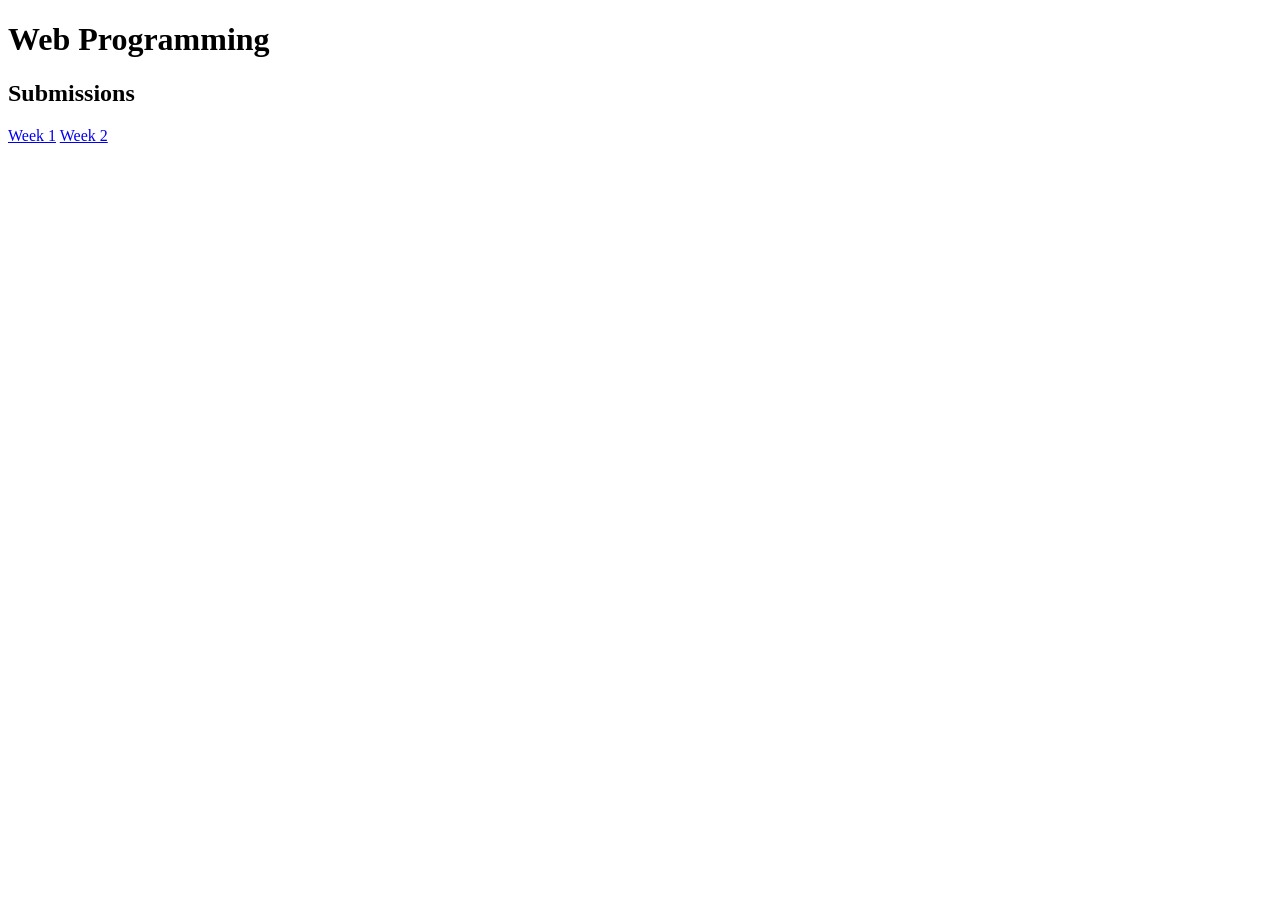
<file: index.html>
<!DOCTYPE html>
<html>
<head>
<title>Don Mariano Mariacos Memorial State University</title>
</head>
<body>
<header>
</header>

<main> <h1>Web Programming</h1>
    <h2>Submissions</h2>

    <a href="Week1/week1.html">Week 1</a>
    <a href="Week2/week2.html">Week 2</a>

</main>
</body>
</html>
</file>
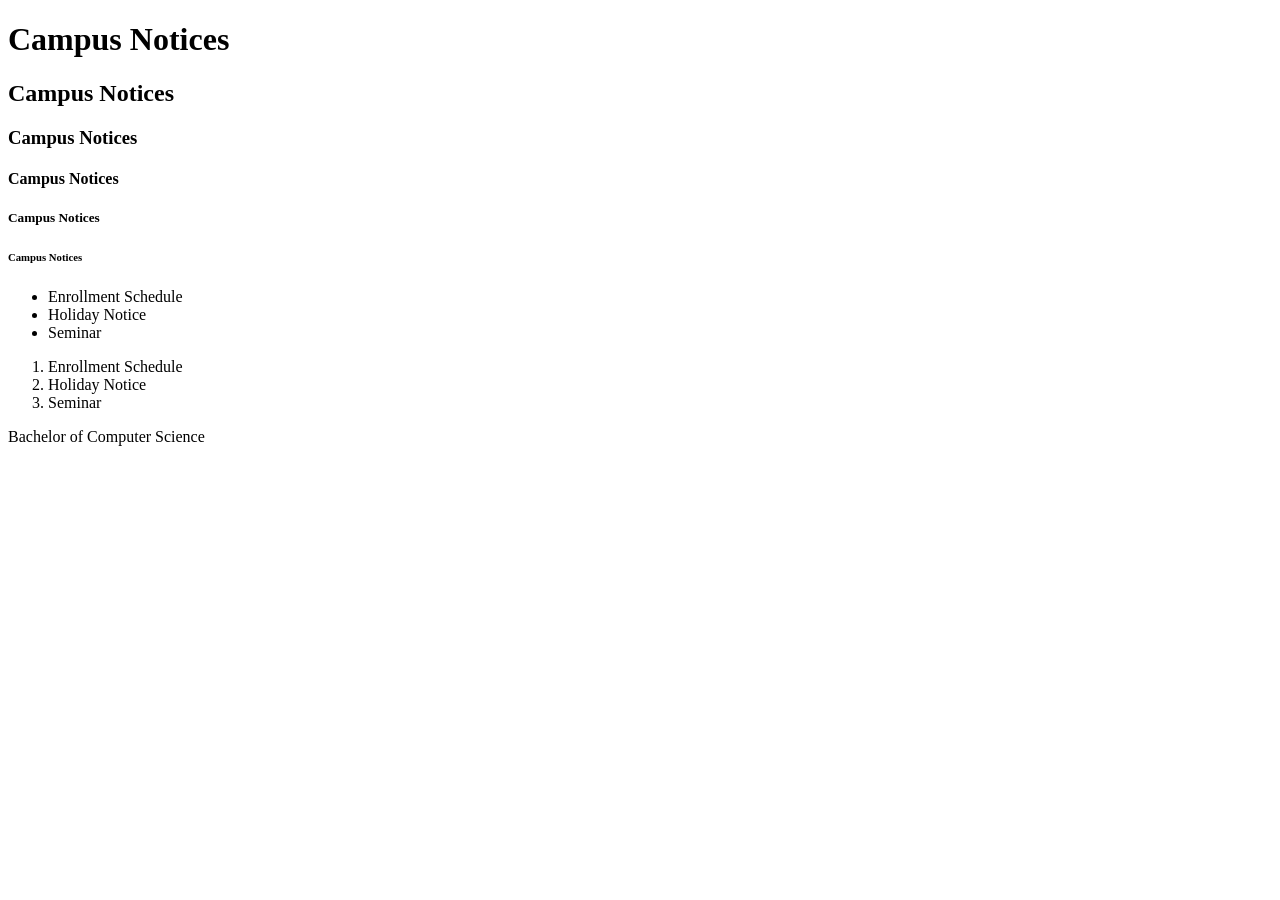
<file: Cayat.html>
<!DOCTYPE html>
<html>
<head>
<title>Don Mariano Mariacos Memorial State University</title>
</head>
<body>

<h1>Campus Notices</h1>
<h2>Campus Notices</h2>
<h3>Campus Notices</h3>
<h4>Campus Notices</h4>
<h5>Campus Notices</h5>
<h6>Campus Notices</h6>


<ul>
    <li>Enrollment Schedule</li>
    <li>Holiday Notice</li>
    <li>Seminar</li>

</ul>   

<ol>
    <li>Enrollment Schedule</li>
    <li>Holiday Notice</li>
    <li>Seminar</li>    
</ol>
<p>Bachelor of Computer Science</p>

</body>
</html>
</file>
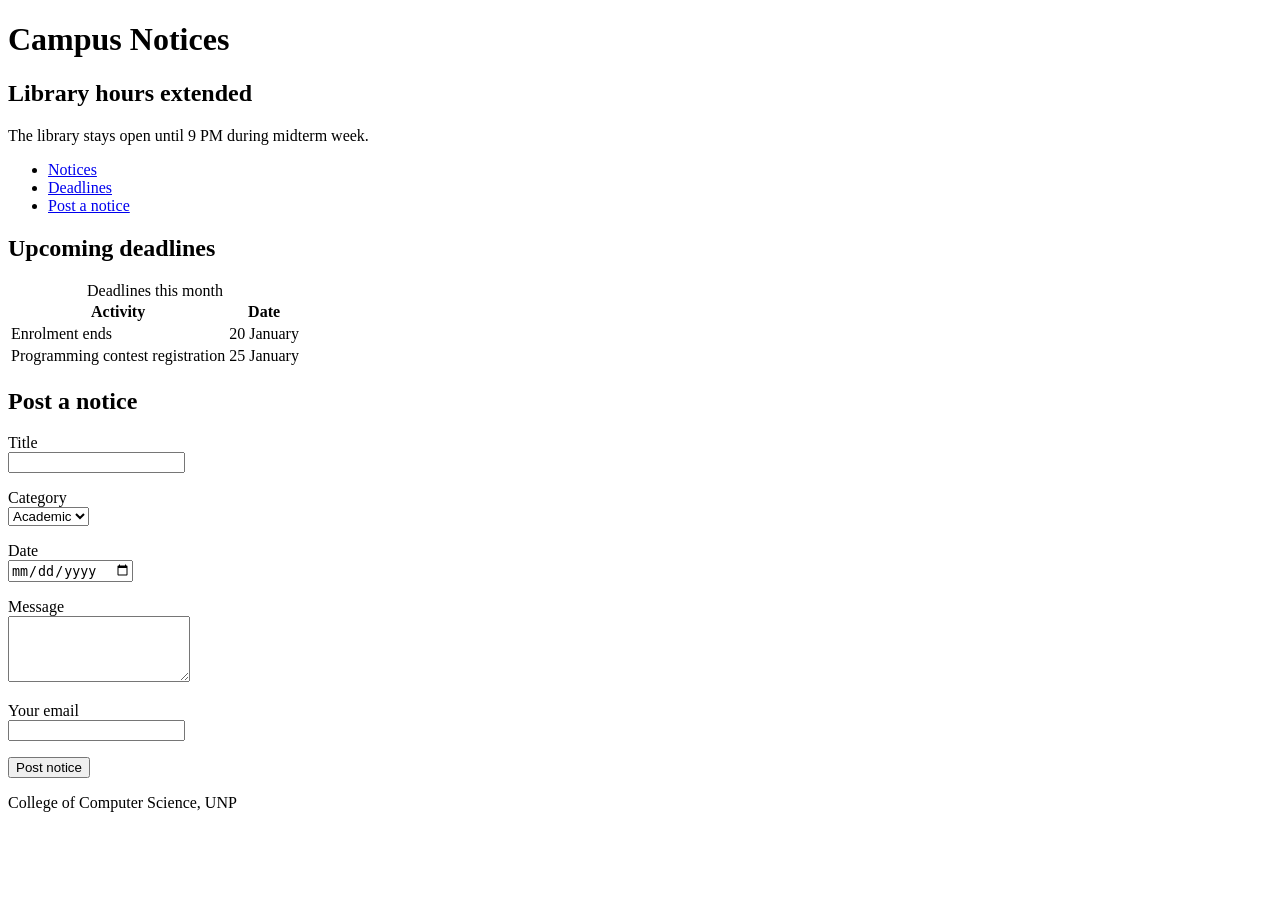
<file: Week1/week1.html>
<!DOCTYPE html>
<html lang="en">
<head>
  <meta charset="utf-8">
  <meta name="viewport" content="width=device-width, initial-scale=1">
  <title>Campus Notices</title>
  
</head>
<body>
  <header>
    <h1>Campus Notices</h1>
  </header>
  <main>
    <article class="notice">
      <h2>Library hours extended</h2>
      <p>The library stays open until 9 PM during midterm week.</p>
    </article>
  </main>
  <nav aria-label="Main">
  <ul>
    <li><a href="#notices">Notices</a></li>
    <li><a href="#deadlines">Deadlines</a></li>
    <li><a href="#submit">Post a notice</a></li>
  </ul>
</nav>

<section id="deadlines">
  <h2>Upcoming deadlines</h2>
  <table>
    <caption>Deadlines this month</caption>
    <thead>
      <tr><th scope="col">Activity</th><th scope="col">Date</th></tr>
    </thead>
    <tbody>
      <tr><td>Enrolment ends</td><td>20 January</td></tr>
      <tr><td>Programming contest registration</td><td>25 January</td></tr>
    </tbody>
  </table>
</section>
<section id="submit">
  <h2>Post a notice</h2>
  <form action="#" method="post">
    <p>
      <label for="title">Title</label><br>
      <input type="text" id="title" name="title" required maxlength="100">
    </p>
    <p>
      <label for="category">Category</label><br>
      <select id="category" name="category">
        <option value="academic">Academic</option>
        <option value="event">Event</option>
        <option value="general">General</option>
      </select>
    </p>
    <p>
      <label for="date">Date</label><br>
      <input type="date" id="date" name="date">
    </p>
    <p>
      <label for="message">Message</label><br>
      <textarea id="message" name="message" rows="4" required></textarea>
    </p>
    <p>
      <label for="email">Your email</label><br>
      <input type="email" id="email" name="email" required>
    </p>
    <button type="submit">Post notice</button>
  </form>
</section>
  <footer>
    <p>College of Computer Science, UNP</p>
  </footer>
</body>
</html>
</file>
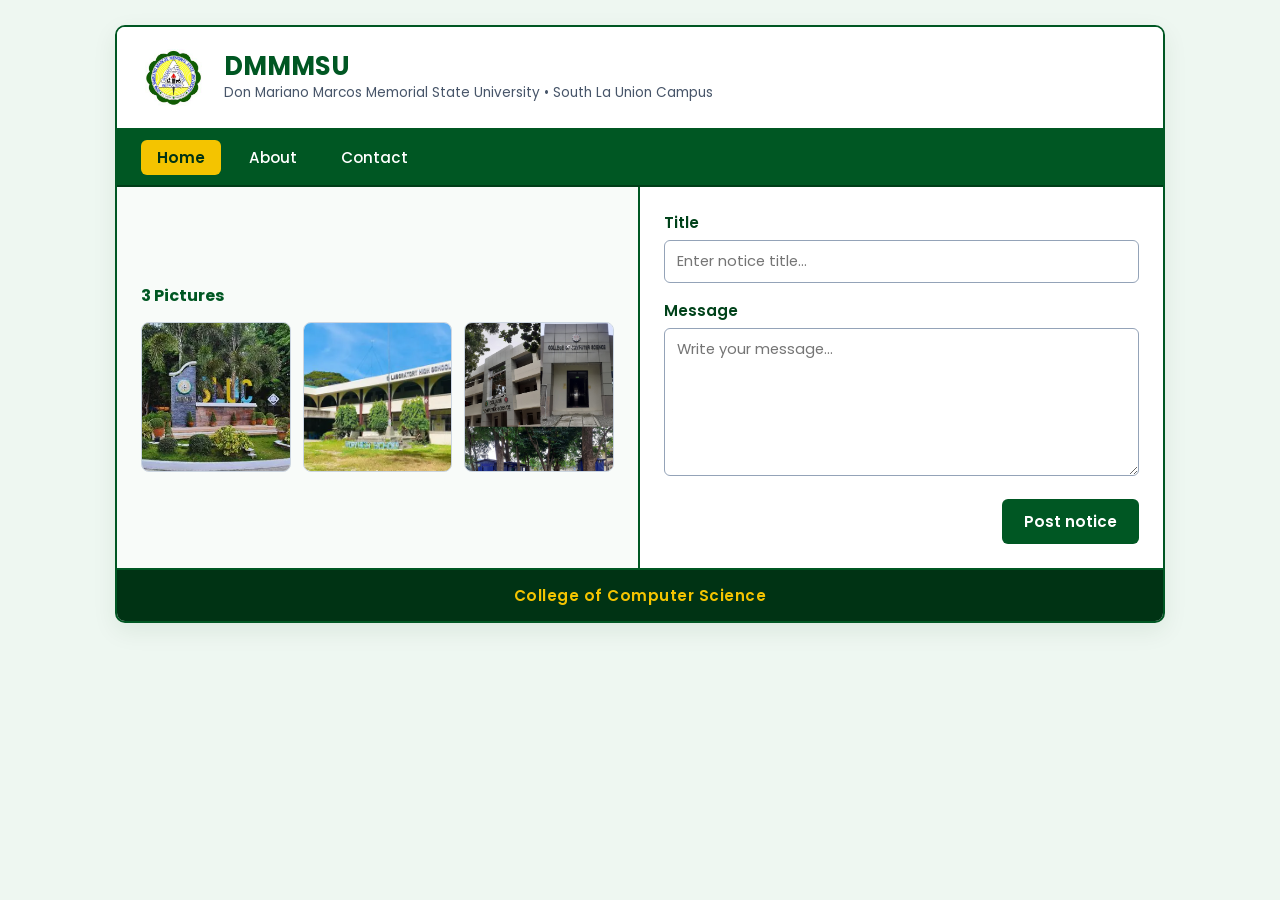
<file: Week2/week2.html>
<!DOCTYPE html>
<html lang="en">
<head>
    <meta charset="UTF-8">
    <meta name="viewport" content="width=device-width, initial-scale=1.0">
    <title>DMMMSU - Campus Notices</title>
    <link rel="stylesheet" href="week2.css">
    <link href="https://fonts.googleapis.com/css2?family=Poppins:wght@400;500;600;700&display=swap" rel="stylesheet">
</head>
<body>

<div class="container">

    <!-- Header: Logo + DMMMSU -->
    <header class="header">
        <img src="OIP (1).jpg" alt="DMMMSU Logo" class="logo">
        <div class="header-text">
            <h1>DMMMSU</h1>
            <p>Don Mariano Marcos Memorial State University • South La Union Campus</p>
        </div>
    </header>

    <!-- Navigation: Home | About | Contact -->
    <nav class="navbar">
        <a href="#home" class="active">Home</a>
        <a href="#about">About</a>
        <a href="#contact">Contact</a>
    </nav>

    <!-- Main 2-Column Layout -->
    <main class="main-content">

        <!-- Left: 3 Pictures -->
        <section class="pictures-panel">
            <h3>3 Pictures</h3>
            <div class="three-pics">
                <div class="pic-box">
                    <img src="SlucMain.webp" alt="Campus Picture 1">
                </div>
                <div class="pic-box">
                    <img src="Highschool.webp" alt="Campus Picture 2">
                </div>
                <div class="pic-box">
                    <img src="comscie.jpg" alt="Campus Picture 3">
                </div>
            </div>
        </section>

        <!-- Right: Title, Message, Post Notice -->
        <section class="form-panel">
            <form>
                <div class="form-group">
                    <label for="title">Title</label>
                    <input type="text" id="title" name="title" placeholder="Enter notice title..." required>
                </div>

                <div class="form-group">
                    <label for="message">Message</label>
                    <textarea id="message" name="message" rows="6" placeholder="Write your message..." required></textarea>
                </div>

                <button type="submit" class="post-btn">Post notice</button>
            </form>
        </section>

    </main>

    <!-- Footer: College of Computer Science -->
    <footer class="footer">
        <p>College of Computer Science</p>
    </footer>

</div>

</body>
</html>
</file>
<file: Week2/week2.css>
* {
    box-sizing: border-box;
    margin: 0;
    padding: 0;
}

body {
    font-family: 'Poppins', Arial, sans-serif;
    background-color: #eef7f1;
    color: #1e293b;
    padding: 25px 15px;
    min-height: 100vh;
}

.container {
    max-width: 1050px;
    margin: 0 auto;
    background-color: #ffffff;
    border: 2px solid #005723;
    border-radius: 10px;
    overflow: hidden;
    box-shadow: 0 8px 24px rgba(0, 65, 25, 0.08);
}

/* Header */
.header {
    display: flex;
    align-items: center;
    gap: 18px;
    padding: 18px 24px;
    background-color: #ffffff;
    border-bottom: 2px solid #005723;
}

.logo {
    width: 65px;
    height: 65px;
    object-fit: contain;
    border-radius: 50%;
}

.header-text h1 {
    font-size: 1.6rem;
    color: #005723;
    font-weight: 700;
    line-height: 1.1;
}

.header-text p {
    font-size: 0.85rem;
    color: #475569;
    margin-top: 3px;
}

/* Navbar */
.navbar {
    display: flex;
    align-items: center;
    gap: 12px;
    padding: 10px 24px;
    background-color: #005723;
    border-bottom: 2px solid #003d18;
}

.navbar a {
    color: #ffffff;
    text-decoration: none;
    font-size: 0.95rem;
    font-weight: 500;
    padding: 6px 16px;
    border-radius: 6px;
    transition: background-color 0.2s ease, color 0.2s ease;
}

.navbar a:hover,
.navbar a.active {
    background-color: #f4c400;
    color: #003314;
    font-weight: 600;
}

/* Main 2-Column Section */
.main-content {
    display: grid;
    grid-template-columns: 1fr 1fr;
    min-height: 360px;
}

/* Left Column: 3 Pictures */
.pictures-panel {
    padding: 24px;
    border-right: 2px solid #005723;
    background-color: #f8fbf9;
    display: flex;
    flex-direction: column;
    justify-content: center;
}

.pictures-panel h3 {
    font-size: 1rem;
    color: #005723;
    margin-bottom: 14px;
}

.three-pics {
    display: grid;
    grid-template-columns: repeat(3, 1fr);
    gap: 12px;
}

.pic-box {
    aspect-ratio: 1 / 1;
    border: 1.5px solid #cbd5e1;
    border-radius: 8px;
    overflow: hidden;
    background-color: #e2e8f0;
}

.pic-box img {
    width: 100%;
    height: 100%;
    object-fit: cover;
    display: block;
}

/* Right Column: Form */
.form-panel {
    padding: 24px;
    background-color: #ffffff;
    display: flex;
    flex-direction: column;
    justify-content: center;
}

.form-group {
    margin-bottom: 16px;
}

.form-group label {
    display: block;
    font-size: 0.95rem;
    font-weight: 600;
    color: #00421a;
    margin-bottom: 6px;
}

.form-group input,
.form-group textarea {
    width: 100%;
    padding: 10px 12px;
    font-family: inherit;
    font-size: 0.92rem;
    border: 1.5px solid #94a3b8;
    border-radius: 6px;
    outline: none;
}

.form-group input:focus,
.form-group textarea:focus {
    border-color: #005723;
}

.post-btn {
    background-color: #005723;
    color: #ffffff;
    border: none;
    padding: 11px 22px;
    font-family: inherit;
    font-size: 0.95rem;
    font-weight: 600;
    border-radius: 6px;
    cursor: pointer;
    float: right;
}

.post-btn:hover {
    background-color: #003d18;
}

/* Footer */
.footer {
    padding: 14px 24px;
    background-color: #003314;
    color: #f4c400;
    text-align: center;
    border-top: 2px solid #005723;
}

.footer p {
    font-size: 0.95rem;
    font-weight: 600;
    letter-spacing: 0.5px;
}

/* Mobile Responsive */
@media (max-width: 768px) {
    .main-content {
        grid-template-columns: 1fr;
    }

    .pictures-panel {
        border-right: none;
        border-bottom: 2px solid #005723;
    }

    .post-btn {
        width: 100%;
        float: none;
    }
}
</file>
